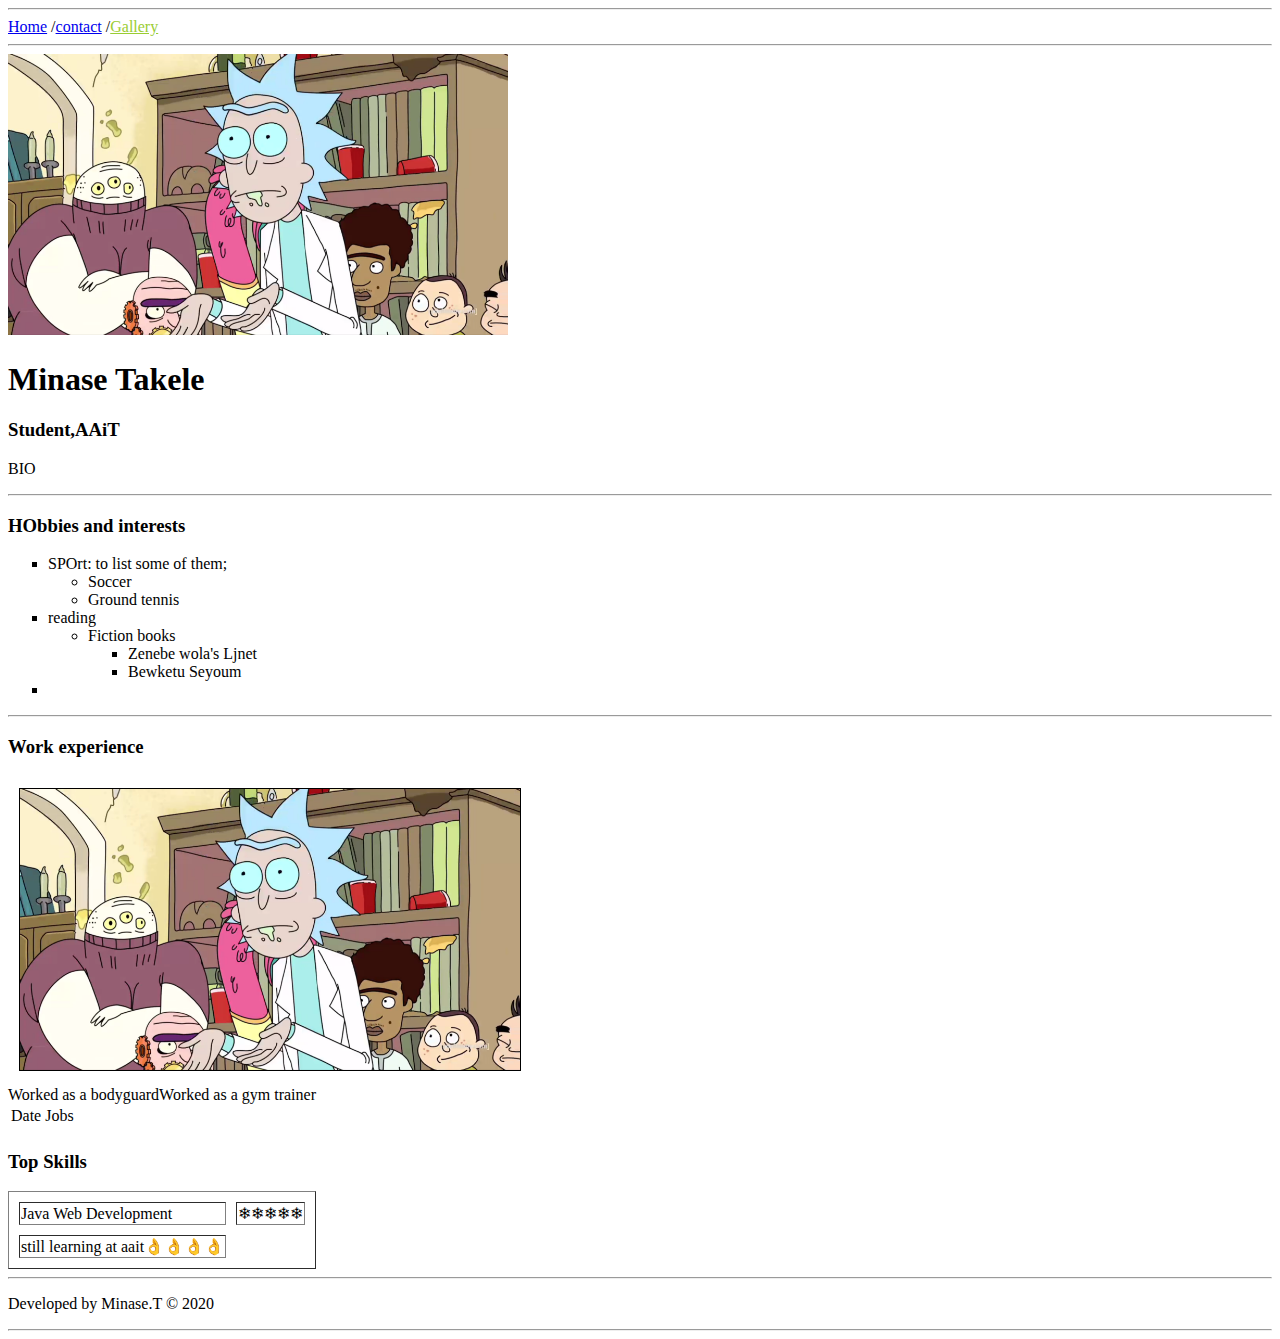
<file: index.html>
<!DOCTYPE html>
<html lang="en">
<head>
    <link rel="icon" type="image/x-icon" sizes="114*114" href="image/favicon.png">
  
    <title>Work-in-progress</title>
</head>
<body>
<hr>
<a href="index.html">Home</a>
/<a href="contact.html">contact</a>
/<a href="gallery.html" style="color:yellowgreen">Gallery</a>

<hr>



    <table cellspacing="10">
        <tr>
        <td> <img src="./asset/images/Screenshot (10).png" width="500" border="1" alt="Rick and Morty"
            > </td>
        <td></td>
    </tr>
    <img src="./asset/images/Screenshot (10).png" width="500" alt="Rick and Morty"
    >
    <!--  -->
    <h1>Minase Takele</h1>
    <h3>Student,AAiT</h3>
    <p>BIO</p>
    <hr>
    <h3>HObbies and interests</h3>
<ul type="square">
    <li>SPOrt: to list some of them;
        <ul>
            <li>Soccer</li>
            <li>Ground tennis</li>
        </ul>
    </li>
    <li>reading
        <ul>
            <li>Fiction books
                <ul>
                    <li>Zenebe wola's Ljnet</li>
                    <li>Bewketu Seyoum</li>
                </ul>
            </li>

        </ul>
    </li>
    <li></li>
</ul>        

<hr>
<h3>Work experience</h3>
<table>
    <td>Date</td>
    <td>Jobs
        <tr>Worked as a bodyguard</tr>
        <tr>Worked as a gym trainer</tr>
    </td>
   

</table>
<h3>Top Skills</h3>
<!-- TABLE PART -->
<table cellspacing=10 border="1">
    <tr>
        <td>Java Web Development</td>
        <td>❄❄❄❄❄</td>
    </tr>
    <tr>
        <td>still learning at aait👌👌👌👌</td>
    </tr>
</table>
<hr>
<p>Developed by Minase.T &COPY; 2020</p>
<hr>

</body>

</html>
</file>
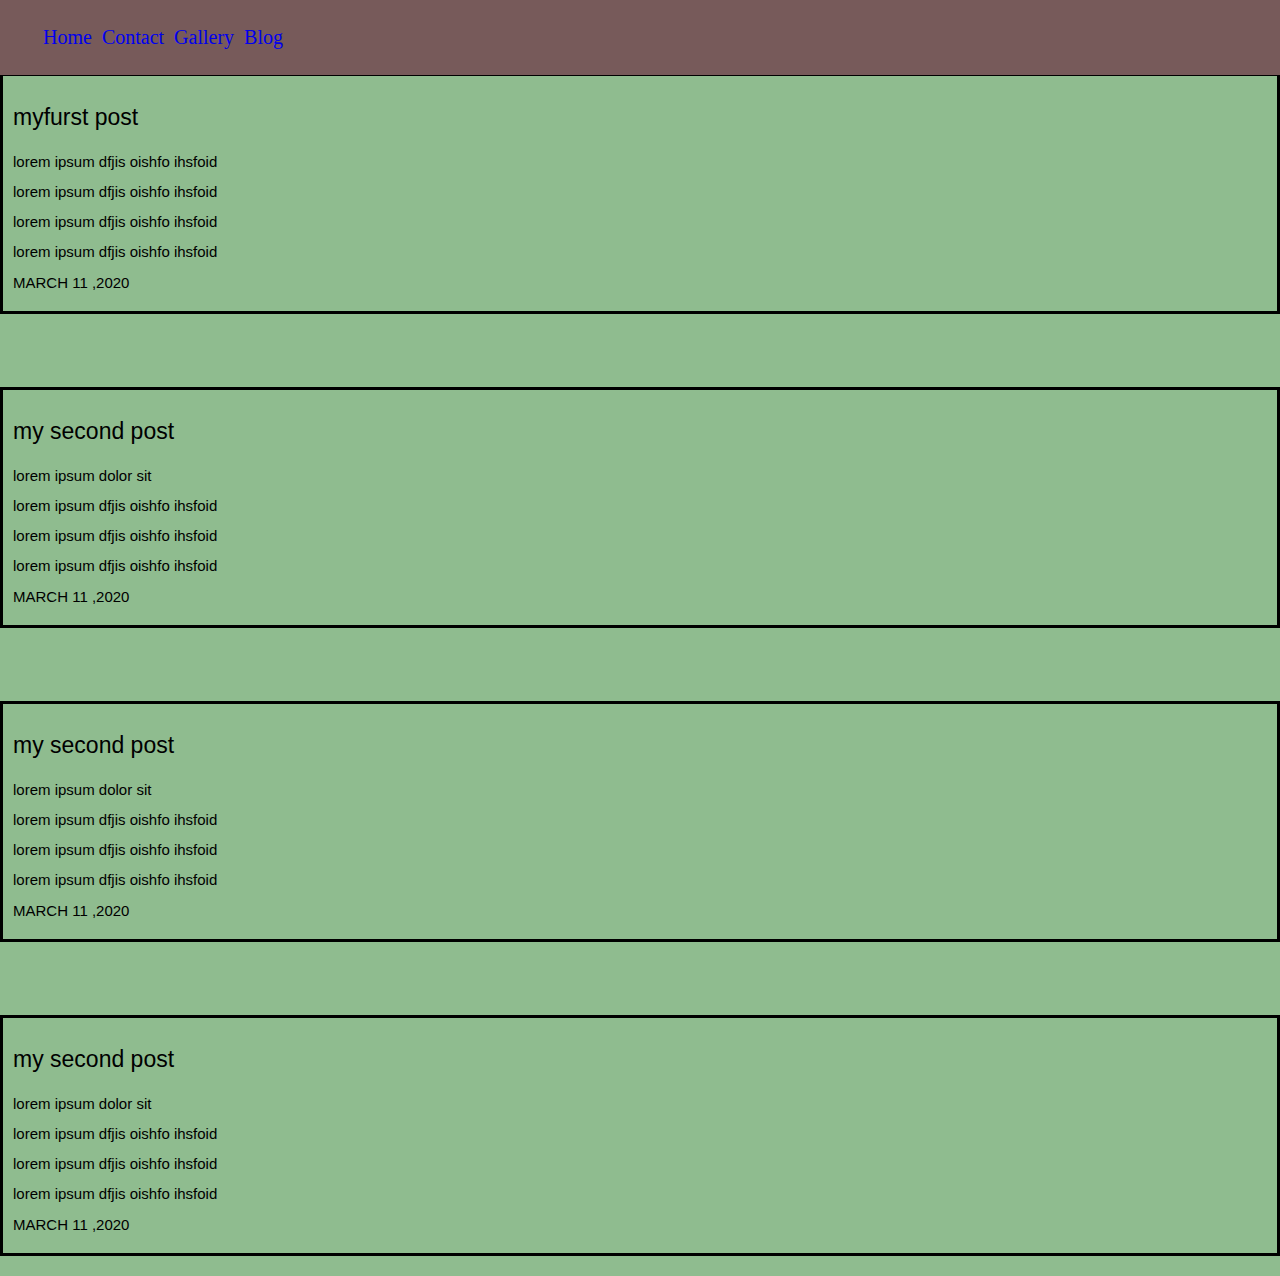
<file: blog.html>
<!DOCTYPE html>
<html lang="en">
<head>
    <meta charset="UTF-8">
    <meta name="viewport" content="width=device-width, initial-scale=1.0">
    <title>Work-in-progress</title>
    <link rel="stylesheet" href="./asset/css/style.css">
</head>
<body>
    <header>
<nav>
    <ul>
        <li><a href="index.html">Home</a></li>
        <li><a href="contact.html">Contact</a></li>
        <li><a href="gallery.html">Gallery</a></li>
        <li><a href="blog.html">Blog</a></li>
    </ul>
</nav>


    </header>
    <!--DIv-->
    <div id="container">
        <section id="top">
<p class="title">
    myfurst post
</p>
<article>
<p>lorem ipsum dfjis oishfo ihsfoid</p>
<p>lorem ipsum dfjis oishfo ihsfoid</p>
<p>lorem ipsum dfjis oishfo ihsfoid</p>
<p>lorem ipsum dfjis oishfo ihsfoid</p>
</article>
<p class="date">
March 11 ,2020

</p>
</section>
    </div>
<div id="container">
    <section>
        
<p class="title">
my second post
</p>
<article>
<p>lorem ipsum dolor sit</p>
<p>lorem ipsum dfjis oishfo ihsfoid</p>
<p>lorem ipsum dfjis oishfo ihsfoid</p>
<p>lorem ipsum dfjis oishfo ihsfoid</p>
</article>
<p class="date">
March 11 ,2020

</p>
</section>

</div>
<div id="container">
    <section>
        
<p class="title">
my second post
</p>
<article>
<p>lorem ipsum dolor sit</p>
<p>lorem ipsum dfjis oishfo ihsfoid</p>
<p>lorem ipsum dfjis oishfo ihsfoid</p>
<p>lorem ipsum dfjis oishfo ihsfoid</p>
</article>
<p class="date">
March 11 ,2020

</p>
</section>

</div>
<div id="container">
    <section>
        
<p class="title">
my second post
</p>
<article>
<p>lorem ipsum dolor sit</p>
<p>lorem ipsum dfjis oishfo ihsfoid</p>
<p>lorem ipsum dfjis oishfo ihsfoid</p>
<p>lorem ipsum dfjis oishfo ihsfoid</p>
</article>
<p class="date">
March 11 ,2020

</p>
</section>

</div>
</body>
</html>
</file>
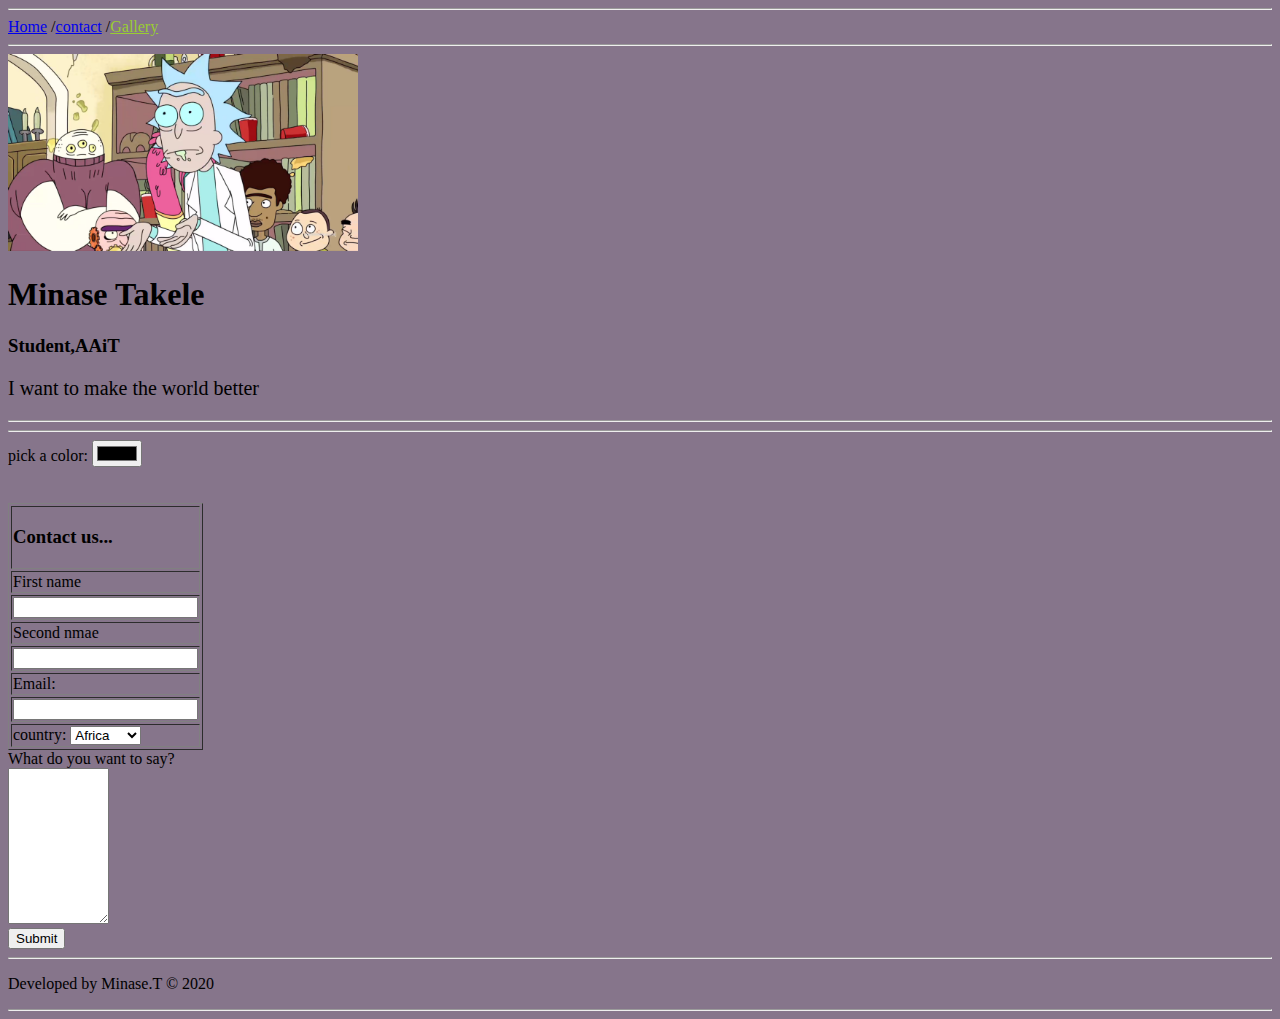
<file: contact.html>
<!DOCTYPE html>
<html lang="en">
<head>
  <link  rel="icon" type="image/x-icon" sizes="114*114" href="image/favicon.png">
    <title>Work-in-progress</title>
  

    </style>
   <!--<link rel="stylesheet" href="./asset/css/style.css"> --> 
</head>
<body style="background-color: rgb(134, 117, 139);"></body>
<hr>
<a href="index.html">Home</a>
/<a href="contact.html">contact</a>
/<a href="gallery.html" style="color:yellowgreen">Gallery</a>

<hr>
     <img src="./asset/images/Screenshot (10).png" width="350" alt="Rick and Morty">
    
    <!--  -->
  <h1>Minase Takele</h1>
    <h3>Student,AAiT</h3>
    <p style="font-size: 20px;">I want to make the world better</p> 
    <hr>

<hr>
<div id="clear"></div>
<label for="color"> pick a color:</label>
<input type="color" name="color" id="color"  >


<table  border="1">
    <td><h3>Contact us...</h3></td>    
<form  method="POST" >
        <tr>  <td><label for="fName">First name</label> &nbsp;</form></td>   </tr>
        <tr> <td><input type="text" id="fNAME" pattern="[a-z]" title="please do not put numbers">
          <span class="validity"></span><br> </td></tr>
<tr><td><label for="Sname">Second nmae</label></td></tr>
<tr> <td><input type="text" id ="Sname"></td></tr>
<br>
<tr><td><label for="email">Email: </label></td></tr>
<tr><td><input type="text" name="email" id="email"></td></tr>
<br>
<tr><td>country:
<select name="country" id="">
<option value="">Africa</option>
<option value="">Europe</option>
<option value="">America</option> </select> 
</td> </tr>


<br>
</table>
What do you want to say? <br>
<textarea name="" id="" cols="10" rows="10"></textarea>
<br>
<input type="submit" value="Submit">

</form>

<hr>
<p>Developed by Minase.T &COPY; 2020</p>
<hr>

</body>

</html>
</file>
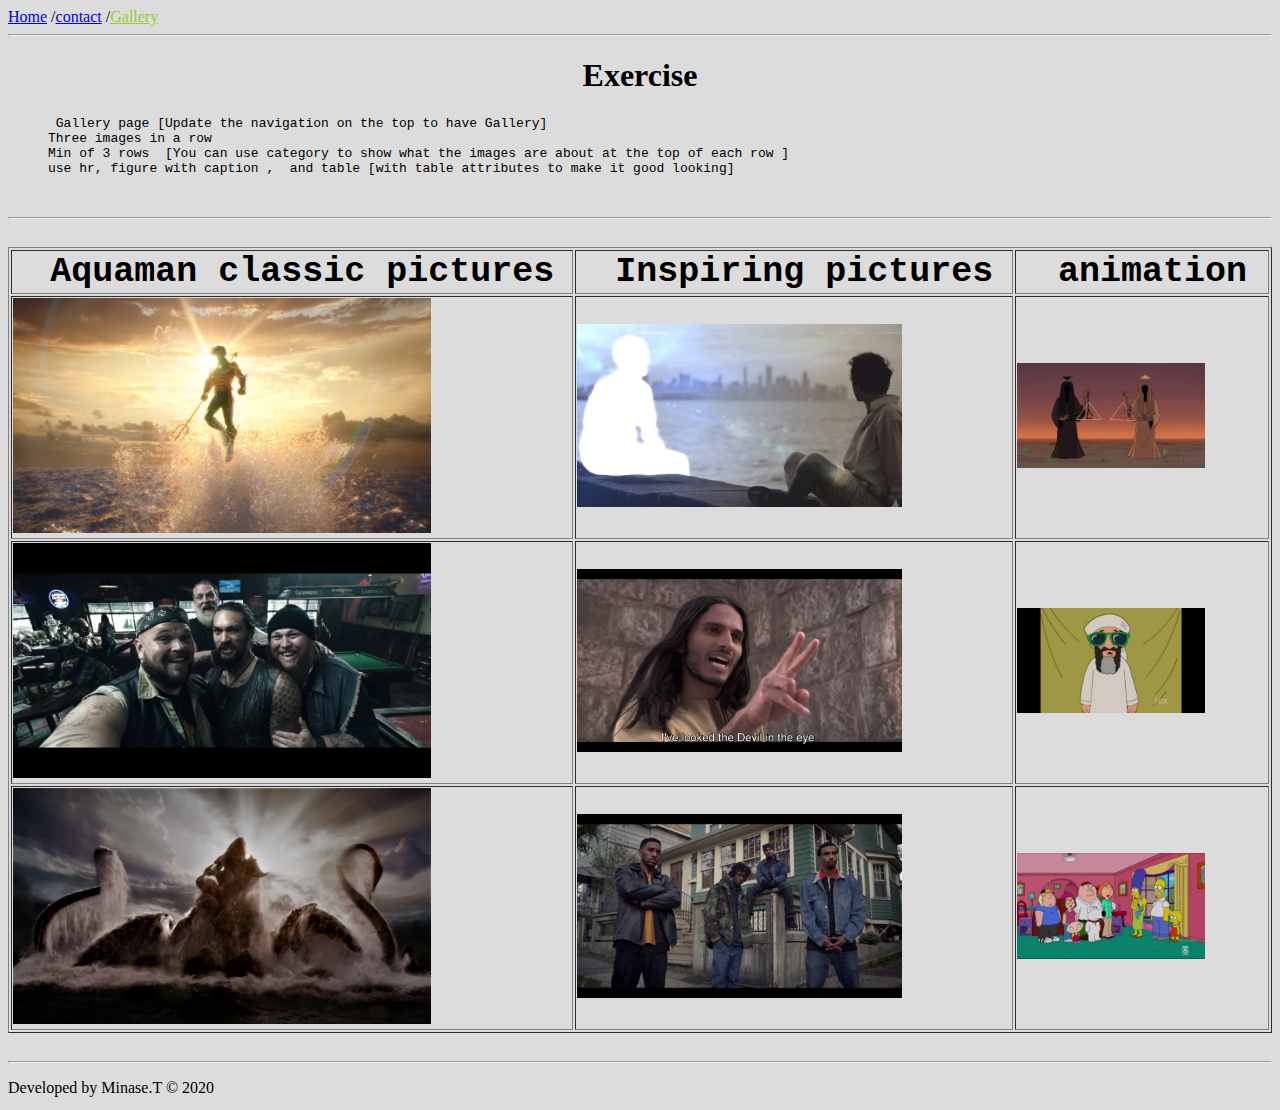
<file: gallery.html>
<!DOCTYPE html>
<html lang="en">
<head>
    <link rel="icon" type="image/x-icon" sizes="114*114" href="image/favicon.png">
    <meta charset="UTF-8">
    <meta name="viewport" content="width=device-width, initial-scale=1.0">
    <title>Work-in-progress</title>
    <style>
img{
width: 75%; height: 40%;
}
th{
  font-size:35px;  
}



    </style>
</head>
<body style="background-color: gainsboro;">
    <a href="index.html">Home</a>
/<a href="contact.html">contact</a>
/<a href="gallery.html" style="color:yellowgreen">Gallery</a>
<hr>
<h1 style="text-align: center;">Exercise </h1>
<pre>
<blockquote> Gallery page [Update the navigation on the top to have Gallery]
Three images in a row 
Min of 3 rows  [You can use category to show what the images are about at the top of each row ]
use hr, figure with caption ,  and table [with table attributes to make it good looking]
</blockquote>
</pre>

<hr>
<pre>
    <table border ="1"  padding: 20px;">
    <tr>
        <th> Aquaman classic pictures</th>
        <th> Inspiring pictures</th>
        <th> animation</th>
    </tr>
    
    <tr> 
       
        <td><img src="aquaman.png"></td>
        
        <td><img src="2sides.png"></td>
        <td><img src="klasd.png" ></td>
    </tr>
    <tr>
      
       
        <td><img src="aquapic.png" ></td>
        <td><img src="preacher.png" ></td>
        <td><img src="osama.png" ></td>
    </tr>
    <tr>
        
        <td><img src="giant.png"></td>
        <td><img src="wutang.png" ></td>
        <td><img src="mixup.png" ></td>
    </tr>



   



       



</table>
</pre>



<hr>
<p>Developed by Minase.T &COPY; 2020</p>

</body>
</html>
</file>
<file: asset/css/style.css>
/*   */
body{
background-color: darkseagreen;
/*border:dotted 10px lightpink;*/
margin: 20px auto;
}
header{
background-color:rgb(119,90,90,1) ;
position: fixed;
top: 0;
right: 0;
width: 100%;
}
section {
    font-family:Impact, Haettenschweiler, 'Arial Narrow Bold', sans-serif ;
    padding: 5px 10px;
    border: solid;
margin-top: 73px;

}
article{
    font-size: 15px;
    line-height: 15px;
}
nav > ul > li{
    display:inline-block;
    padding: 10px 3px;
    font-size: 20px;
}
nav> ul > li > a{
    text-decoration: none;
}
.title{
    font-size: 23px;
    font-weight: 500;
}
.date{
    font-size: 15px;
    text-transform: uppercase;
}
img{
    float: left;
    margin: 10px 10px;
    
}
</file>
